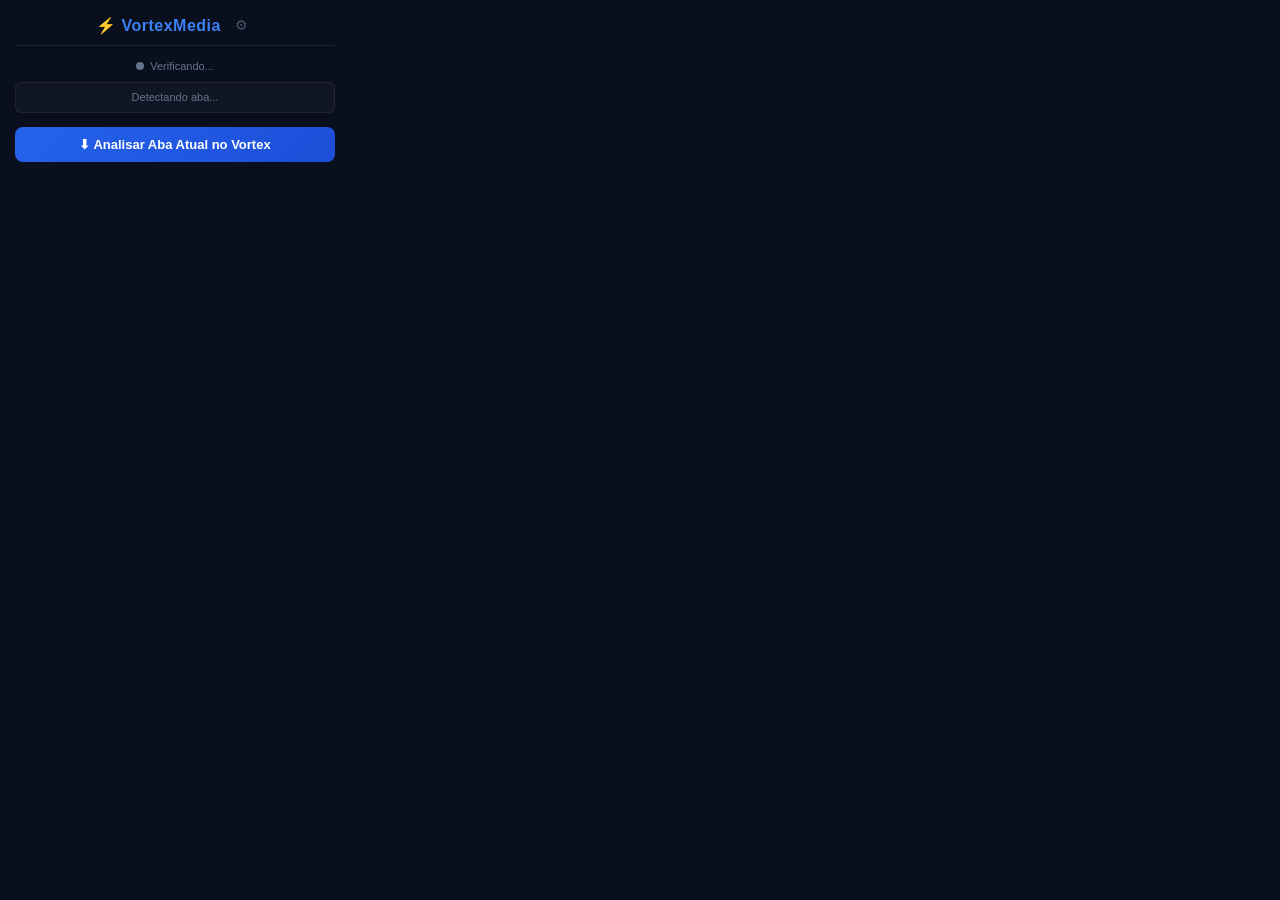
<file: extension/popup.html>
<!DOCTYPE html>
<html>
<head>
    <meta charset="utf-8">
    <title>VortexMedia Extension</title>
    <style>
        body {
            font-family: 'Inter', 'Segoe UI', Tahoma, Geneva, Verdana, sans-serif;
            width: 320px;
            margin: 0;
            padding: 15px;
            background: #0a0f1e;
            color: #f1f5f9;
        }
        .header {
            display: flex;
            align-items: center;
            justify-content: center;
            gap: 8px;
            margin-bottom: 14px;
            border-bottom: 1px solid rgba(255,255,255,0.08);
            padding-bottom: 10px;
        }
        h2 { margin: 0; font-size: 16px; color: #3b82f6; letter-spacing: 0.5px; }
        .info {
            font-size: 11px;
            color: #64748b;
            margin-bottom: 14px;
            text-align: center;
            word-break: break-all;
            background: rgba(255,255,255,0.03);
            padding: 7px 10px;
            border-radius: 6px;
            border: 1px solid rgba(255,255,255,0.06);
            line-height: 1.4;
        }
        .btn {
            display: block;
            width: 100%;
            background: linear-gradient(135deg, #2563eb, #1d4ed8);
            color: white;
            border: none;
            padding: 10px;
            border-radius: 8px;
            font-weight: 600;
            font-size: 13px;
            cursor: pointer;
            margin-bottom: 10px;
            transition: 0.2s;
            box-sizing: border-box;
        }
        .btn:hover { opacity: 0.88; }
        .btn:disabled { background: #1e293b; color: #475569; cursor: not-allowed; }
        /* Download Monitor */
        #download-monitor {
            margin-top: 12px;
            background: rgba(255,255,255,0.03);
            border: 1px solid rgba(255,255,255,0.07);
            border-radius: 10px;
            padding: 12px;
            display: none;
        }
        #download-monitor.visible { display: block; }
        .monitor-title {
            font-size: 10px;
            font-weight: 700;
            letter-spacing: 1px;
            color: #475569;
            text-transform: uppercase;
            margin-bottom: 10px;
        }
        .monitor-row {
            display: flex;
            justify-content: space-between;
            align-items: center;
            font-size: 12px;
            margin-bottom: 8px;
        }
        .monitor-status-badge {
            font-size: 10px;
            font-weight: 700;
            padding: 2px 8px;
            border-radius: 100px;
            letter-spacing: 0.5px;
        }
        .badge-downloading { background: rgba(59,130,246,0.15); color: #60a5fa; border: 1px solid rgba(59,130,246,0.3); }
        .badge-completed   { background: rgba(16,185,129,0.15); color: #34d399; border: 1px solid rgba(16,185,129,0.3); }
        .badge-idle        { background: rgba(71,85,105,0.2);   color: #94a3b8; border: 1px solid rgba(71,85,105,0.3); }
        .badge-error       { background: rgba(239,68,68,0.15);  color: #f87171; border: 1px solid rgba(239,68,68,0.3); }
        .monitor-progress-track {
            width: 100%;
            height: 6px;
            background: rgba(255,255,255,0.07);
            border-radius: 3px;
            overflow: hidden;
            margin-bottom: 6px;
        }
        .monitor-progress-fill {
            height: 100%;
            background: linear-gradient(90deg, #3b82f6, #06b6d4);
            border-radius: 3px;
            transition: width 0.5s ease;
        }
        .monitor-progress-fill.done { background: linear-gradient(90deg, #10b981, #34d399); }
        .monitor-sub {
            font-size: 10px;
            color: #475569;
            display: flex;
            justify-content: space-between;
        }
        #status { font-size: 11px; text-align: center; margin-top: 8px; display: none; }
        #status.success { color: #10b981; }
        #status.error { color: #ef4444; }
        .btn-open-app {
            background: transparent;
            border: 1px solid rgba(59,130,246,0.3);
            color: #60a5fa;
            font-size: 11px;
            padding: 6px;
            margin-top: 8px;
            border-radius: 6px;
            width: 100%;
            cursor: pointer;
            transition: 0.2s;
            box-sizing: border-box;
        }
        .btn-open-app:hover { background: rgba(59,130,246,0.1); }
        /* Settings Panel */
        .settings-toggle {
            background: transparent;
            border: none;
            color: #475569;
            font-size: 14px;
            cursor: pointer;
            padding: 2px 6px;
            border-radius: 4px;
            transition: 0.2s;
        }
        .settings-toggle:hover { color: #94a3b8; background: rgba(255,255,255,0.05); }
        #settings-panel {
            display: none;
            margin-top: 10px;
            background: rgba(255,255,255,0.03);
            border: 1px solid rgba(255,255,255,0.07);
            border-radius: 8px;
            padding: 10px;
        }
        #settings-panel.visible { display: block; }
        #settings-panel label {
            font-size: 10px;
            color: #64748b;
            font-weight: 600;
            text-transform: uppercase;
            letter-spacing: 0.5px;
            display: block;
            margin-bottom: 4px;
        }
        #settings-panel input {
            width: 100%;
            padding: 7px 10px;
            border-radius: 6px;
            border: 1px solid rgba(255,255,255,0.1);
            background: rgba(0,0,0,0.3);
            color: #f1f5f9;
            font-size: 12px;
            font-family: monospace;
            box-sizing: border-box;
            outline: none;
        }
        #settings-panel input:focus { border-color: #3b82f6; }
        .settings-hint {
            font-size: 9px;
            color: #475569;
            margin-top: 4px;
        }
        .settings-actions {
            display: flex;
            gap: 6px;
            margin-top: 8px;
        }
        .settings-actions button {
            flex: 1;
            padding: 5px;
            border-radius: 5px;
            border: none;
            font-size: 11px;
            font-weight: 600;
            cursor: pointer;
        }
        .btn-save-settings { background: #2563eb; color: white; }
        .btn-reset-settings { background: rgba(255,255,255,0.05); color: #94a3b8; border: 1px solid rgba(255,255,255,0.1) !important; }
    </style>
</head>
<body>
    <div class="header">
        <h2>⚡ VortexMedia</h2>
        <button class="settings-toggle" id="btn-settings" title="Configurações">⚙</button>
    </div>

    <div id="connection-status" style="display:flex;align-items:center;gap:6px;font-size:11px;color:#64748b;justify-content:center;margin-bottom:10px;">
        <span id="status-dot" style="width:8px;height:8px;border-radius:50%;background:#64748b;transition:background 0.3s;"></span>
        <span id="status-text">Verificando...</span>
    </div>

    <div class="info" id="current-url">Detectando aba...</div>

    <button class="btn" id="btn-open-vortex">⬇ Analisar Aba Atual no Vortex</button>

    <div id="status"></div>

    <!-- Settings Panel -->
    <div id="settings-panel">
        <label for="server-url">Endereço do Servidor</label>
        <input type="text" id="server-url" placeholder="http://127.0.0.1:8080">
        <div class="settings-hint">Deixe vazio para usar o padrão (127.0.0.1:8080)</div>
        <div class="settings-actions">
            <button class="btn-save-settings" id="btn-save-settings">Salvar</button>
            <button class="btn-reset-settings" id="btn-reset-settings">Resetar</button>
        </div>
    </div>

    <!-- Download Monitor Panel -->
    <div id="download-monitor">
        <div class="monitor-title">📥 Monitor de Download</div>
        <div class="monitor-row">
            <span style="color:#94a3b8; font-size:11px; overflow:hidden; text-overflow:ellipsis; white-space:nowrap; max-width:180px;" id="monitor-file-label">—</span>
            <span class="monitor-status-badge badge-idle" id="monitor-status-badge">OCIOSO</span>
        </div>
        <div class="monitor-progress-track">
            <div class="monitor-progress-fill" id="monitor-progress-fill" style="width: 0%;"></div>
        </div>
        <div class="monitor-sub">
            <span id="monitor-files-count">—</span>
            <span id="monitor-speed">—</span>
        </div>
        <button class="btn-open-app" id="btn-open-app">Abrir Vortex ↗</button>
    </div>

    <script src="popup.js"></script>
</body>
</html>
</file>
